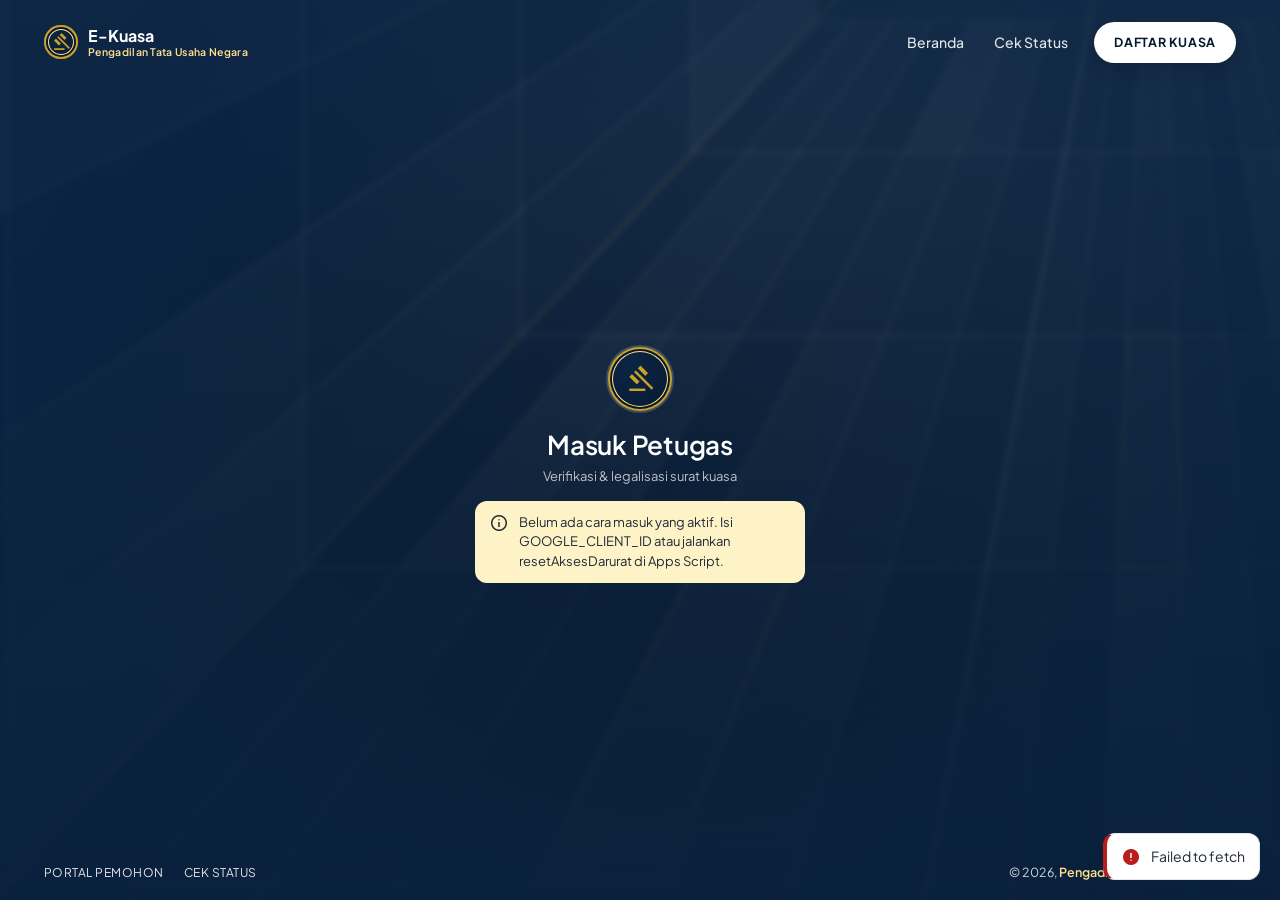
<file: petugas.html>
<!DOCTYPE html>
<html lang="id">
<head>
<meta charset="utf-8">
<meta name="viewport" content="width=device-width, initial-scale=1, viewport-fit=cover">
<meta name="theme-color" content="#0B2545">
<script src="js/tema.js"></script>
<meta name="robots" content="noindex,nofollow">
<title>Dashboard Petugas | E-Kuasa</title>
<link rel="preconnect" href="https://fonts.googleapis.com">
<link rel="preconnect" href="https://fonts.gstatic.com" crossorigin>
<link rel="preconnect" href="https://script.google.com">
<link href="https://fonts.googleapis.com/css2?family=Plus+Jakarta+Sans:wght@400;600;700;800&display=swap" rel="stylesheet">
<link href="https://fonts.googleapis.com/css2?family=Material+Symbols+Outlined:opsz,wght,FILL,GRAD@20..48,400,0..1,0&display=block" rel="stylesheet">
<link rel="stylesheet" href="css/style.css">
</head>
<body>
<div id="app"><div class="login"><div class="card"><div class="sk" style="height:24px;width:60%;margin-bottom:12px"></div><div class="sk" style="height:44px"></div></div></div></div>

<script src="js/config.js"></script>
<script src="js/api.js"></script>
<script src="js/ui.js"></script>
<script src="js/off.js"></script>
</body>
</html>
</file>
<file: css/style.css>
/* E-Kuasa — Judicial Fintech Modern. Mobile-first, tanpa framework (cepat dimuat). */
:root{
  --navy:#0B2545;--navy-d:#071930;--navy-l:#EDF2F8;--navy-m:#dee9fc;
  --gold:#C9A227;--gold-d:#755b00;--gold-l:#FDF8E7;--gold-h:#b8921f;--gold-b:#f1e3b0;--gold-on:#ffe08e;--side-t:#b1c7f0;--shc:11,37,69;
  --bg:#F7F8FA;--surface:#fff;--text:#1F2937;--text2:#6B7280;--border:#E5E7EB;
  --ok:#2E7D32;--ok-bg:#E8F5E9;--warn:#B7791F;--warn-bg:#FEF3C7;--err:#B91C1C;--err-bg:#FEE2E2;
  --r:8px;--rc:12px;
  --sh1:0 1px 3px 0 rgba(var(--shc),.05),0 1px 2px -1px rgba(var(--shc),.03);
  --sh2:0 4px 6px -1px rgba(var(--shc),.07),0 2px 4px -2px rgba(var(--shc),.04);
  --sh3:0 20px 25px -5px rgba(var(--shc),.12),0 8px 10px -6px rgba(var(--shc),.06);
  --font:'Plus Jakarta Sans',system-ui,-apple-system,'Segoe UI',Roboto,sans-serif;
}
*{box-sizing:border-box}
html{-webkit-text-size-adjust:100%}
body{margin:0;font-family:var(--font);font-size:16px;line-height:1.5;color:var(--text);background:var(--bg);-webkit-font-smoothing:antialiased}
h1,h2,h3,h4{margin:0;color:var(--navy);line-height:1.25}
p{margin:0}
a{color:var(--navy)}
button,input,select,textarea{font:inherit;color:inherit}
button{cursor:pointer}
[hidden]{display:none!important}
.ms{font-family:'Material Symbols Outlined';font-weight:400;font-style:normal;font-size:20px;line-height:1;letter-spacing:normal;text-transform:none;display:inline-block;white-space:nowrap;direction:ltr;vertical-align:middle;-webkit-font-feature-settings:'liga';font-feature-settings:'liga';font-variation-settings:'FILL' 0,'wght' 400}
.ms.fill{font-variation-settings:'FILL' 1,'wght' 400}
.wrap{max-width:1180px;margin:0 auto;padding:0 16px}
.sr{position:absolute;width:1px;height:1px;overflow:hidden;clip:rect(0 0 0 0)}
.muted{color:var(--text2)}.small{font-size:13px}.tiny{font-size:11px}.bold{font-weight:700}.mono{font-family:var(--font);font-weight:700;letter-spacing:.05em}
.row{display:flex;align-items:center;gap:8px}.row.wrap-r{flex-wrap:wrap}.between{justify-content:space-between}.grow{flex:1;min-width:0}
.stack>*+*{margin-top:16px}.stack-s>*+*{margin-top:8px}
.center{text-align:center}

/* ---------- Header & navigasi publik ---------- */
.top{position:sticky;top:0;z-index:40;background:rgba(255,255,255,.94);backdrop-filter:blur(12px);box-shadow:0 1px 8px rgba(var(--shc),.06)}
.top .wrap{height:64px;display:flex;align-items:center;justify-content:space-between;gap:12px}
.brand{display:flex;align-items:center;gap:10px;text-decoration:none;min-width:0}
.brand-mark{width:38px;height:38px;border-radius:10px;background:var(--navy);color:var(--gold);display:flex;align-items:center;justify-content:center;flex:none}
.brand-t{min-width:0}.brand-t b{display:block;color:var(--navy);font-size:13px;line-height:1.1;letter-spacing:.01em;text-transform:uppercase;white-space:nowrap;overflow:hidden;text-overflow:ellipsis}
.brand-t span{display:block;color:var(--gold-d);font-size:10px;font-weight:700;letter-spacing:.1em;text-transform:uppercase;white-space:nowrap}
.nav{display:none;gap:4px;padding:4px;background:var(--navy-l);border-radius:var(--rc)}
.nav a{padding:8px 14px;border-radius:var(--r);text-decoration:none;font-size:13px;font-weight:600;color:var(--text2)}
.nav a:hover{background:#fff;color:var(--navy)}
.nav a.on{background:var(--navy);color:#fff}
.tabbar{position:fixed;left:0;right:0;bottom:0;z-index:40;background:#fff;border-top:1px solid var(--border);display:flex;padding-bottom:env(safe-area-inset-bottom)}
.tabbar a{flex:1;display:flex;flex-direction:column;align-items:center;gap:2px;padding:8px 4px;text-decoration:none;font-size:11px;font-weight:600;color:var(--text2);min-height:56px}
.tabbar a.on{color:var(--navy)}.tabbar a.on .ms{color:var(--gold-d);font-variation-settings:'FILL' 1}
body.has-tabbar{padding-bottom:64px}
@media(min-width:900px){.nav{display:flex}.tabbar{display:none}body.has-tabbar{padding-bottom:0}.wrap{padding:0 24px}}

/* ---------- Tombol ---------- */
.btn{display:inline-flex;align-items:center;justify-content:center;gap:8px;min-height:44px;padding:0 20px;border:1px solid transparent;border-radius:var(--r);font-weight:700;font-size:14px;text-decoration:none;transition:background .15s,box-shadow .15s,transform .05s;white-space:nowrap}
.btn:active{transform:scale(.99)}
.btn:focus-visible,.input:focus-visible,.pick:focus-visible,.drop:focus-visible{outline:2px solid var(--gold);outline-offset:2px}
.btn-p{background:var(--navy);color:#fff;box-shadow:var(--sh1)}.btn-p:hover{background:var(--navy-d)}
.btn-g{background:var(--gold);color:var(--navy)}.btn-g:hover{background:var(--gold-h)}
.btn-o{background:#fff;border-color:var(--border);color:var(--text)}.btn-o:hover{background:var(--navy-l)}
.btn-d{background:var(--err);color:#fff}.btn-d:hover{background:#991b1b}
.btn-ok{background:var(--ok);color:#fff}.btn-ok:hover{background:#256528}
.btn-t{background:transparent;color:var(--navy)}.btn-t:hover{background:var(--navy-l)}
.btn-s{min-height:36px;padding:0 12px;font-size:13px}
.btn-block{width:100%}
.btn[disabled],.btn.off{opacity:.4;pointer-events:none}
.spin{width:18px;height:18px;border:2px solid currentColor;border-right-color:transparent;border-radius:50%;animation:sp .7s linear infinite;display:inline-block}
@keyframes sp{to{transform:rotate(360deg)}}

/* ---------- Kartu & form ---------- */
.card{background:var(--surface);border:1px solid var(--border);border-radius:var(--rc);box-shadow:var(--sh1);padding:20px}
.card.hover{transition:box-shadow .2s,transform .2s}.card.hover:hover{box-shadow:var(--sh2);transform:translateY(-2px)}
.card.gold{border-top:3px solid var(--gold)}
.card-h{display:flex;align-items:center;justify-content:space-between;gap:8px;margin-bottom:12px}
.field{display:block}.field>span{display:block;font-size:14px;font-weight:600;margin-bottom:6px}
.field>small{display:block;margin-top:4px;font-size:12px;color:var(--text2)}
.field.err .input{border-color:var(--err)}.field>.em{display:none;margin-top:4px;font-size:12px;color:var(--err)}.field.err>.em{display:block}
.input{width:100%;min-height:48px;padding:0 14px;background:#fff;border:1px solid var(--border);border-radius:var(--r);font-size:16px}
textarea.input{padding:10px 14px;min-height:80px;resize:vertical}
.input:focus{outline:none;border-color:var(--navy);box-shadow:0 0 0 3px rgba(var(--shc),.1)}
select.input{appearance:none;background:#fff url("data:image/svg+xml,%3Csvg xmlns='http://www.w3.org/2000/svg' width='16' height='16' fill='none' stroke='%236B7280' stroke-width='2'%3E%3Cpath d='m4 6 4 4 4-4'/%3E%3C/svg%3E") no-repeat right 12px center;padding-right:36px}
.grid{display:grid;gap:16px}
.g2{grid-template-columns:1fr}.g3{grid-template-columns:1fr}.g4{grid-template-columns:1fr 1fr}
@media(min-width:700px){.g2{grid-template-columns:1fr 1fr}.g3{grid-template-columns:repeat(3,1fr)}}
@media(min-width:1000px){.g4{grid-template-columns:repeat(4,1fr)}}

/* ---------- Pill / badge ---------- */
.pill{display:inline-flex;align-items:center;gap:6px;padding:3px 10px;border-radius:9999px;font-size:12px;font-weight:700;white-space:nowrap;background:var(--navy-l);color:var(--navy)}
.pill .ms{font-size:14px}
.pill.ok{background:var(--ok-bg);color:var(--ok)}.pill.warn{background:var(--warn-bg);color:var(--warn)}.pill.err{background:var(--err-bg);color:var(--err)}
.pill.gold{background:var(--gold-l);color:var(--gold-d)}.pill.gray{background:#F1F5F9;color:#475569}
.chip{display:inline-block;padding:2px 8px;border-radius:6px;background:var(--navy-l);color:var(--navy);font-size:11px;font-weight:800;letter-spacing:.04em}
.dot{width:8px;height:8px;border-radius:50%;background:currentColor;display:inline-block}

/* ---------- Hero & bagian beranda ---------- */
.hero{padding:28px 0 20px;position:relative;overflow:hidden}
.hero h1{font-size:32px;font-weight:800;letter-spacing:-.01em;line-height:1.2}
.hero h1 em{font-style:normal;color:var(--gold-d)}
.hero p.lead{font-size:16px;color:var(--text2);margin-top:12px;max-width:560px}
.hero-grid{display:grid;gap:28px;align-items:center}
@media(min-width:900px){.hero{padding:56px 0 32px}.hero h1{font-size:44px;line-height:1.18}.hero-grid{grid-template-columns:7fr 5fr}}
.trust{display:grid;gap:8px;margin-top:20px}
@media(min-width:700px){.trust{grid-template-columns:repeat(3,1fr)}}
.trust>div{display:flex;align-items:center;gap:10px;padding:10px;background:#fff;border:1px solid var(--border);border-radius:var(--r)}
.ico{width:36px;height:36px;border-radius:50%;background:var(--navy-l);color:var(--navy);display:flex;align-items:center;justify-content:center;flex:none}
.ico.gold{background:var(--gold-l);color:var(--gold-d)}.ico.big{width:48px;height:48px;background:var(--navy);color:var(--gold)}
.sec{padding:40px 0}.sec.alt{background:var(--navy-l)}
.sec-h{text-align:center;max-width:640px;margin:0 auto 28px}.sec-h h2{font-size:26px;font-weight:700}
.sec-h .eyebrow{font-size:11px;font-weight:800;letter-spacing:.1em;text-transform:uppercase;color:var(--gold-d);margin-bottom:6px;display:block}
.seal{background:#fff;border:1px solid var(--border);border-radius:var(--rc);box-shadow:var(--sh3);overflow:hidden}
.seal-bar{height:6px;background:linear-gradient(90deg,var(--navy),var(--gold),var(--navy))}
.docs{list-style:none;margin:0;padding:12px;background:var(--bg);border-radius:var(--r)}
.docs li{display:flex;gap:8px;align-items:flex-start;font-size:14px;padding:3px 0}.docs .ms{color:var(--ok);font-size:18px;margin-top:1px}
.steps{display:grid;gap:12px}
@media(min-width:700px){.steps{grid-template-columns:repeat(5,1fr)}}
.step-c{padding:16px;background:#fff;border:1px solid var(--border);border-radius:var(--rc)}
.num{width:32px;height:32px;border-radius:50%;background:var(--navy);color:var(--gold);display:inline-flex;align-items:center;justify-content:center;font-weight:800}
.note{display:flex;gap:12px;align-items:flex-start;padding:14px 16px;background:var(--gold-l);border:1px solid var(--gold-b);border-radius:var(--rc)}
.note .ms{color:var(--gold-d)}
.foot{background:var(--navy);color:#cbd5e1;padding:32px 0 24px;margin-top:32px}
.foot h4{color:var(--gold-on);font-size:15px;margin-bottom:8px}.foot a{color:var(--gold-on)}
.foot .cols{display:grid;gap:20px}@media(min-width:800px){.foot .cols{grid-template-columns:5fr 4fr 3fr}}

/* ---------- Stepper ---------- */
.stepper{display:flex;align-items:flex-start;justify-content:space-between;margin:4px 0 20px;position:relative}
.stepper:before{content:"";position:absolute;left:5%;right:5%;top:15px;height:2px;background:var(--border)}
.sp{position:relative;z-index:1;flex:1;text-align:center;font-size:11px;font-weight:600;color:var(--text2)}
.sp i{width:32px;height:32px;border-radius:50%;margin:0 auto 4px;background:#fff;border:2px solid var(--border);display:flex;align-items:center;justify-content:center;font-style:normal;font-weight:800;font-size:13px}
.sp.done i{background:var(--navy);border-color:var(--navy);color:#fff}
.sp.on i{border-color:var(--gold);color:var(--navy);box-shadow:0 0 0 4px var(--gold-l)}.sp.on{color:var(--navy)}
.wiz{max-width:720px;margin:0 auto;padding:20px 0 40px}
.wiz-act{display:flex;gap:12px;margin-top:20px}.wiz-act .btn{flex:1}
@media(min-width:700px){.wiz-act .btn{flex:none;min-width:160px}.wiz-act .grow{flex:1}}

/* ---------- Kartu pilihan & unggah ---------- */
.pick{display:block;width:100%;text-align:left;background:#fff;border:2px solid var(--border);border-radius:var(--rc);padding:16px;transition:border-color .15s,background .15s}
.pick:hover{background:var(--navy-l)}.pick.on{border-color:var(--gold);background:var(--gold-l)}
.up{background:#fff;border:1px solid var(--border);border-radius:var(--rc);padding:14px}
.up+.up{margin-top:10px}
.up.done{border-color:#bfe3c2}.up.bad{border-color:#f5b5b5;background:#fffafa}
.drop{margin-top:10px;border:1.5px dashed #D1D5DB;border-radius:var(--r);padding:14px;text-align:center;font-size:13px;color:var(--text2);cursor:pointer;display:flex;align-items:center;justify-content:center;gap:8px;min-height:56px;transition:background .15s,border-color .15s}
.drop:hover,.drop.over{border-color:var(--gold);background:var(--gold-l)}
.drop.busy{pointer-events:none;opacity:.7}
.bar{height:6px;background:var(--border);border-radius:9px;overflow:hidden}.bar>i{display:block;height:100%;background:var(--gold);transition:width .3s}
.copy{display:flex;align-items:center;justify-content:space-between;gap:8px;padding:10px 12px;background:var(--bg);border:1px solid var(--border);border-radius:var(--r)}
.big-id{font-size:26px;letter-spacing:.06em;color:var(--navy);font-weight:800}
.fee{font-size:40px;font-weight:800;color:var(--navy);letter-spacing:-.02em}

/* ---------- Timeline status ---------- */
.tl{list-style:none;margin:0;padding:0}
.tl li{position:relative;padding:0 0 18px 36px;font-size:14px;color:var(--text2)}
.tl li:before{content:"";position:absolute;left:11px;top:24px;bottom:0;width:2px;background:var(--border)}
.tl li:last-child:before{display:none}
.tl li i{position:absolute;left:0;top:0;width:24px;height:24px;border-radius:50%;background:#fff;border:2px solid var(--border);display:flex;align-items:center;justify-content:center;font-style:normal}
.tl li.done{color:var(--text)}.tl li.done i{background:var(--navy);border-color:var(--navy);color:#fff}.tl li.done:before{background:var(--gold)}
.tl li.now{color:var(--navy);font-weight:700}.tl li.now i{border-color:var(--gold);box-shadow:0 0 0 4px var(--gold-l)}
.tl li.bad{color:var(--err);font-weight:700}.tl li.bad i{border-color:var(--err);background:var(--err-bg)}
.tl .ms{font-size:14px}

/* ---------- Tabel ---------- */
.tbl-wrap{background:#fff;border:1px solid var(--border);border-radius:var(--rc);box-shadow:var(--sh1);overflow:hidden}
.tbl-scroll{overflow-x:auto}
table.t{width:100%;border-collapse:collapse;font-size:14px}
.t th{background:var(--navy-l);color:var(--text2);text-align:left;font-size:11px;letter-spacing:.06em;text-transform:uppercase;padding:12px 14px;white-space:nowrap}
.t td{padding:12px 14px;border-top:1px solid var(--border);vertical-align:middle}
.t tbody tr{transition:background .1s}.t tbody tr:hover{background:#f8fafc}
.t tr.click{cursor:pointer}
.pager{display:flex;align-items:center;justify-content:space-between;gap:8px;padding:12px 14px;background:#fafbfc;border-top:1px solid var(--border);flex-wrap:wrap}
.pg{display:flex;gap:4px}.pg button{min-width:34px;height:34px;border:0;background:transparent;border-radius:var(--r);font-weight:700;color:var(--text2)}
.pg button.on{background:var(--navy);color:#fff}.pg button:hover:not(.on):not([disabled]){background:var(--navy-l)}.pg button[disabled]{opacity:.35}
@media(max-width:760px){
  .t.stack thead{display:none}
  .t.stack,.t.stack tbody,.t.stack tr,.t.stack td{display:block;width:100%}
  .t.stack tr{padding:12px 14px;border-top:1px solid var(--border)}
  .t.stack td{border:0;padding:3px 0;display:flex;justify-content:space-between;gap:12px}
  .t.stack td:before{content:attr(data-l);font-size:11px;font-weight:700;color:var(--text2);text-transform:uppercase;letter-spacing:.04em;flex:none}
}

/* ---------- Shell petugas ---------- */
.shell{min-height:100vh}
.side{position:fixed;left:0;top:0;bottom:0;width:248px;background:var(--navy);color:#fff;display:none;flex-direction:column;z-index:50}
.side .brand{padding:18px 16px;background:var(--navy-d)}.side .brand-t b{color:#fff}.side .brand-t span{color:var(--gold-on)}
.side nav{padding:12px 8px;flex:1}
.side nav a{display:flex;align-items:center;gap:12px;padding:11px 12px;margin-bottom:2px;border-radius:var(--r);text-decoration:none;color:var(--side-t);font-size:14px;font-weight:600;border-left:3px solid transparent}
.side nav a:hover{background:rgba(255,255,255,.07);color:#fff}
.side nav a.on{background:rgba(255,255,255,.1);color:var(--gold-on);border-left-color:var(--gold)}
.side .me{padding:14px 16px;background:rgba(0,0,0,.18);display:flex;align-items:center;gap:10px}
.side .me b{display:block;font-size:13px;line-height:1.2}.side .me span{font-size:11px;color:var(--side-t);word-break:break-all}
.side .me button{background:transparent;border:0;color:#fca5a5;padding:6px;border-radius:6px}.side .me button:hover{background:rgba(255,255,255,.1)}
.main{min-height:100vh}
.bar-top{position:sticky;top:0;z-index:30;background:rgba(255,255,255,.94);backdrop-filter:blur(12px);box-shadow:0 1px 8px rgba(var(--shc),.05);height:60px;display:flex;align-items:center;justify-content:space-between;padding:0 16px;gap:8px}
.bar-top .brand-mark{width:32px;height:32px}
.content{padding:16px 16px 84px;max-width:1360px;margin:0 auto}
.tabbar.off-tab a{font-size:10px}
@media(min-width:960px){.side{display:flex}.main{margin-left:248px}.tabbar.off-tab{display:none}.content{padding:24px 24px 40px}.bar-top .mob-only{display:none}}
.kpi{position:relative;overflow:hidden;padding:16px}
.kpi .v{font-size:32px;font-weight:800;line-height:1.1;margin-top:4px;color:var(--navy)}
.kpi .l{font-size:11px;font-weight:800;letter-spacing:.06em;text-transform:uppercase;color:var(--text2)}
.kpi:after{content:"";position:absolute;left:0;right:0;bottom:0;height:4px;background:var(--navy)}
.kpi.warn:after{background:#fed255}.kpi.warn .v,.kpi.warn .l{color:var(--warn)}
.kpi.err:after{background:var(--err)}.kpi.err .v,.kpi.err .l{color:var(--err)}
.kpi.ok:after{background:var(--ok)}.kpi.ok .v,.kpi.ok .l{color:var(--ok)}
.kpi .ico{position:absolute;right:14px;top:14px;border-radius:10px}
.filters{display:grid;gap:8px}
@media(min-width:760px){.filters{grid-template-columns:2fr 1fr 1fr auto auto}}
.filters .input{min-height:44px;font-size:14px}
.hbar{display:grid;grid-template-columns:130px 1fr 40px;align-items:center;gap:10px;font-size:13px;padding:5px 0}
.hbar .tr{height:14px;background:var(--navy-l);border-radius:9px;overflow:hidden}.hbar .tr>i{display:block;height:100%;background:var(--navy);border-radius:9px;transition:width .4s}
.hbar.g .tr>i{background:var(--gold)}
.split{display:grid;gap:16px}@media(min-width:1100px){.split{grid-template-columns:1.25fr 1fr;align-items:start}}
.viewer{background:#e5e7eb;border-radius:var(--r);min-height:320px;display:flex;align-items:center;justify-content:center;overflow:hidden}
.viewer iframe{width:100%;height:520px;border:0;background:#fff}.viewer img{max-width:100%;max-height:520px;display:block}
.fv{border:1px solid var(--border);border-radius:var(--r);padding:12px;background:#fff}
.fv+.fv{margin-top:8px}.fv.sel{border-color:var(--navy);box-shadow:0 0 0 2px rgba(var(--shc),.08)}
.seg{display:inline-flex;border:1px solid var(--border);border-radius:var(--r);overflow:hidden}
.seg button{border:0;background:#fff;padding:7px 12px;font-size:13px;font-weight:700;color:var(--text2);min-height:36px}
.seg button.on.ok{background:var(--ok);color:#fff}.seg button.on.bad{background:var(--err);color:#fff}
.tabs{display:flex;gap:4px;border-bottom:1px solid var(--border);margin-bottom:16px;overflow-x:auto}
.tabs button{border:0;background:none;padding:10px 14px;font-weight:700;color:var(--text2);border-bottom:3px solid transparent;white-space:nowrap}
.tabs button.on{color:var(--navy);border-bottom-color:var(--gold)}
.login{min-height:100vh;display:flex;align-items:center;justify-content:center;padding:20px;background:linear-gradient(160deg,var(--navy),#14365f 60%,var(--bg) 60%)}
.login .card{max-width:420px;width:100%;box-shadow:var(--sh3)}

/* ---------- Toast, modal, skeleton ---------- */
.toasts{position:fixed;z-index:100;left:12px;right:12px;bottom:76px;display:flex;flex-direction:column;gap:8px;pointer-events:none;align-items:center}
@media(min-width:900px){.toasts{left:auto;right:20px;bottom:20px;align-items:flex-end}}
.toast{pointer-events:auto;display:flex;gap:10px;align-items:flex-start;max-width:420px;width:100%;padding:12px 14px;border-radius:var(--rc);background:#fff;border:1px solid var(--border);border-left:4px solid var(--navy);box-shadow:var(--sh3);font-size:14px;animation:ti .2s ease}
.toast.ok{border-left-color:var(--ok)}.toast.err{border-left-color:var(--err)}.toast.warn{border-left-color:var(--warn)}
.toast .ms{margin-top:1px}.toast.ok .ms{color:var(--ok)}.toast.err .ms{color:var(--err)}.toast.warn .ms{color:var(--warn)}
@keyframes ti{from{opacity:0;transform:translateY(8px)}}
.modal{position:fixed;inset:0;z-index:90;background:rgba(7,25,48,.5);display:flex;align-items:flex-end;justify-content:center}
@media(min-width:700px){.modal{align-items:center;padding:20px}}
.modal .sheet{background:#fff;width:100%;max-width:520px;border-radius:var(--rc) var(--rc) 0 0;padding:20px;box-shadow:var(--sh3);max-height:90vh;overflow:auto}
@media(min-width:700px){.modal .sheet{border-radius:var(--rc)}}
.sk{background:linear-gradient(90deg,#eef1f5 25%,#f6f8fa 37%,#eef1f5 63%);background-size:400% 100%;animation:sk 1.2s ease infinite;border-radius:var(--r);min-height:16px}
@keyframes sk{0%{background-position:100% 50%}100%{background-position:0 50%}}
.empty{text-align:center;padding:36px 16px;color:var(--text2)}.empty .ms{font-size:44px;color:var(--navy);opacity:.35;display:block;margin:0 auto 8px}
.banner{padding:12px 14px;border-radius:var(--rc);background:var(--warn-bg);color:#7a4f0a;font-size:14px;display:flex;gap:10px;align-items:flex-start}
.banner.err{background:var(--err-bg);color:#7f1d1d}.banner.ok{background:var(--ok-bg);color:#1b5e20}.banner.info{background:var(--navy-l);color:var(--navy)}
.view{animation:vi .12s ease}@keyframes vi{from{opacity:.4}}

@media print{
  body{background:#fff}.top,.tabbar,.side,.bar-top,.foot,.toasts,.no-print,.wiz-act{display:none!important}
  .main{margin:0}.card,.tbl-wrap{box-shadow:none}.content{padding:0}
  .print-only{display:block!important}
}
.print-only{display:none}
@media(prefers-reduced-motion:reduce){*{animation:none!important;transition:none!important}}

/* Tema warna: kartu pilihan di Admin */
.tema-grid{display:grid;grid-template-columns:repeat(auto-fill,minmax(210px,1fr));gap:12px}
.tema{border:2px solid var(--border);border-radius:var(--rc);background:var(--surface);padding:12px;text-align:left;display:grid;gap:10px;transition:border-color .15s,box-shadow .15s}
.tema:hover{box-shadow:var(--sh2)}.tema.on{border-color:var(--gold);box-shadow:0 0 0 3px var(--gold-l)}
.tema .pv{height:64px;border-radius:8px;overflow:hidden;display:grid;grid-template-columns:34% 1fr;border:1px solid var(--border)}
.tema .pv i{display:block}.tema .pv .r{background:#F7F8FA;padding:8px;display:grid;gap:5px;align-content:start}
.tema .pv .r b{display:block;height:7px;border-radius:4px}.tema .pv .r span{display:block;height:14px;width:56%;border-radius:4px}
.tema .nm{display:flex;align-items:center;justify-content:space-between;gap:8px;font-weight:700;color:var(--text)}
.tema .dots{display:flex;gap:4px}.tema .dots i{width:14px;height:14px;border-radius:50%;border:1px solid rgba(0,0,0,.08)}
.tema small{color:var(--text2);font-size:12px;line-height:1.4}
.kustom{display:grid;grid-template-columns:repeat(auto-fit,minmax(180px,1fr));gap:12px;align-items:end}
.kustom input[type=color]{width:48px;height:40px;padding:2px;border:1px solid var(--border);border-radius:8px;background:#fff;cursor:pointer}
@media(max-width:420px){#sync{display:none}.bar-top .row{min-width:0}}

/* ===== Halaman login petugas: panel visual kiri + kartu kanan ===== */
.lgn{min-height:100vh;min-height:100dvh;display:grid;grid-template-columns:minmax(0,1.12fr) minmax(0,1fr);background:var(--navy-d);padding:14px;gap:14px}
.lgn-hero{position:relative;overflow:hidden;border-radius:18px;color:#fff;display:flex;flex-direction:column;justify-content:space-between;padding:36px 40px;min-height:560px;isolation:isolate}
.lgn-bg{position:absolute;inset:0;width:100%;height:100%;z-index:-1}
.lgn-top{display:flex;align-items:center;justify-content:space-between;gap:12px}
.lgn-brand{display:flex;align-items:center;gap:10px;color:#fff;text-decoration:none;font-weight:800;font-size:20px;letter-spacing:-.01em;line-height:1.1}
.lgn-brand small{display:block;font-size:11px;font-weight:600;color:var(--gold-on);letter-spacing:.02em;margin-top:2px}
.lgn-mark{width:38px;height:38px;border-radius:10px;background:#fff;color:var(--navy);display:grid;place-items:center;box-shadow:inset 0 -3px 0 var(--gold)}
.lgn-back{display:inline-flex;align-items:center;gap:6px;color:rgba(255,255,255,.86);text-decoration:none;font-size:13px;font-weight:600;padding:8px 12px;border-radius:999px;transition:background .15s}
.lgn-back .ms{font-size:16px}.lgn-back:hover{background:rgba(255,255,255,.1);color:#fff}
.lgn-copy{max-width:520px}
.lgn-copy h2{color:#fff;font-size:clamp(28px,3.2vw,40px);font-weight:800;letter-spacing:-.02em;line-height:1.12;text-wrap:balance}
.lgn-copy p{color:rgba(255,255,255,.78);font-size:15px;margin-top:14px;max-width:440px;line-height:1.6}
.lgn-copy.in h2,.lgn-copy.in p{animation:lgnIn .5s ease both}.lgn-copy.in p{animation-delay:.06s}
@keyframes lgnIn{from{opacity:0;transform:translateY(8px)}to{opacity:1;transform:none}}
.lgn-dots{display:flex;gap:6px;margin-top:26px}
.lgn-dots button{width:8px;height:4px;border-radius:4px;border:0;padding:0;background:rgba(255,255,255,.35);transition:width .25s,background .25s}
.lgn-dots button.on{width:26px;background:#fff}
.lgn-dots button:focus-visible{outline:2px solid var(--gold);outline-offset:3px}
.lgn-side{display:flex;align-items:center;justify-content:center;background:var(--surface);border-radius:18px;padding:40px 24px}
.lgn-card{width:100%;max-width:400px;display:grid;gap:18px}
.lgn-card h1{font-size:clamp(26px,2.6vw,32px);font-weight:800;letter-spacing:-.02em;color:var(--text)}
.lgn-sub{color:var(--text2);font-size:14px;margin-top:-10px}
.lgn-form{display:grid;gap:14px}
.lgn-f{display:grid;gap:6px}.lgn-f>span:first-child{font-size:13px;font-weight:700;color:var(--text)}
.lgn .input{height:46px;border-radius:10px;border:1px solid var(--border);background:var(--surface);padding:0 14px;font-size:14px;width:100%;transition:border-color .15s,box-shadow .15s}
.lgn .input::placeholder{color:#9CA3AF}
.lgn .input:focus{outline:none;border-color:var(--navy);box-shadow:0 0 0 3px var(--navy-l)}
.lgn-pw{position:relative;display:block}.lgn-pw .input{padding-right:46px}
.lgn-eye{position:absolute;right:4px;top:4px;width:38px;height:38px;border:0;background:none;border-radius:8px;color:var(--text2);display:grid;place-items:center}
.lgn-eye:hover{background:var(--navy-l);color:var(--navy)}
.lgn-row{display:flex;align-items:center;justify-content:space-between;gap:10px;font-size:13px}
.lgn-muted{display:inline-flex;align-items:center;gap:6px;color:var(--text2)}.lgn-muted .ms{font-size:17px}
.lgn-link{border:0;background:none;padding:2px 0;color:var(--text2);font-size:13px;font-weight:600;text-decoration:underline;text-underline-offset:3px}
.lgn-link:hover{color:var(--navy)}
.lgn-note{font-size:12.5px;color:var(--text2);background:var(--navy-l);border-radius:10px;padding:10px 12px;line-height:1.5}
.lgn-btn{height:48px;border:0;border-radius:999px;background:var(--navy-d);color:#fff;font-weight:700;font-size:15px;transition:background .15s,transform .1s;margin-top:4px}
.lgn-btn:hover{background:var(--navy)}.lgn-btn:active{transform:scale(.99)}
.lgn-btn[disabled],.lgn-btn.off{opacity:.6;pointer-events:none}
.lgn-or{display:flex;align-items:center;gap:12px;color:#9CA3AF;font-size:12px}
.lgn-or::before,.lgn-or::after{content:"";flex:1;height:1px;background:var(--border)}
.lgn-g{min-height:44px;display:flex;justify-content:center}
.lgn-foot{text-align:center;font-size:13.5px;color:var(--text2)}
.lgn-foot a{color:var(--text);font-weight:700;text-decoration:none}.lgn-foot a:hover{text-decoration:underline}
@media(max-width:900px){
  .lgn{grid-template-columns:minmax(0,1fr);padding:0;gap:0;background:var(--surface)}
  .lgn-hero{min-height:0;border-radius:0 0 22px 22px;padding:20px 20px 26px;gap:34px}
  .lgn-copy h2{font-size:24px}.lgn-copy p{font-size:13.5px;margin-top:8px}.lgn-dots{margin-top:16px}
  .lgn-back span:not(.ms){display:none}
  .lgn-side{border-radius:0;padding:28px 20px 40px;align-items:flex-start}
}
@media(max-width:380px){.lgn-copy p{display:none}}
@media(prefers-reduced-motion:reduce){.lgn-copy.in h2,.lgn-copy.in p{animation:none}}
.lgn-eye,.lgn-back,.lgn-mark{overflow:hidden}

/* Form akun petugas */
.akun-box{display:grid;gap:10px;border:1px dashed var(--border);border-radius:var(--rc);padding:12px;background:var(--bg)}
.akun-box>.tiny{margin-top:-6px;line-height:1.45}
.pw-wrap{position:relative;display:block}.pw-wrap .input{padding-right:44px;width:100%}
.pw-eye{position:absolute;right:3px;top:50%;transform:translateY(-50%);width:36px;height:36px;border:0;background:none;border-radius:8px;color:var(--text2);display:grid;place-items:center;overflow:hidden}
.pw-eye:hover{background:var(--navy-l);color:var(--navy)}
.modal .sheet{max-height:calc(100dvh - 32px);overflow:auto}

/* ===== Logo: bentuk (data-bentuk) dan isi (ikon / gambar) ===== */
.brand-mark,.lgn-mark{overflow:hidden;position:relative;transition:border-radius .2s}
.brand-mark .ms{font-size:22px}.lgn-mark .ms{font-size:22px}
.brand-mark img,.lgn-mark img{width:100%;height:100%;object-fit:contain;display:block}
.brand-mark.pakai-gambar,.lgn-mark.pakai-gambar{background:#fff;padding:3px}
/* Lencana: lingkaran bercincin emas */
[data-bentuk=lencana]{border-radius:50%!important;background:radial-gradient(circle at 32% 28%,var(--navy),var(--navy-d));color:var(--gold);box-shadow:inset 0 0 0 2px var(--gold),inset 0 0 0 4px var(--navy-d),inset 0 0 0 5px var(--gold-on)}
.lgn-mark[data-bentuk=lencana]{box-shadow:inset 0 0 0 2px var(--gold),inset 0 0 0 4px var(--navy-d),inset 0 0 0 5px var(--gold-on),0 0 0 2px rgba(255,255,255,.18)}
[data-bentuk=lencana].pakai-gambar{background:#fff;padding:5px;box-shadow:inset 0 0 0 2px var(--gold)}
/* Lingkaran */
[data-bentuk=lingkaran]{border-radius:50%!important}
/* Kotak membulat (bentuk lama) */
[data-bentuk=kotak]{border-radius:10px!important}
/* Perisai */
[data-bentuk=perisai]{border-radius:0!important;clip-path:polygon(50% 0,96% 13%,100% 18%,100% 50%,94% 70%,80% 86%,50% 100%,20% 86%,6% 70%,0 50%,0 18%,4% 13%);box-shadow:none!important;padding-bottom:4px}
[data-bentuk=perisai]:not(.pakai-gambar){background:linear-gradient(180deg,var(--navy),var(--navy-d));color:var(--gold)}
/* Tanpa bingkai */
[data-bentuk=polos]{background:transparent!important;box-shadow:none!important;border-radius:0!important;padding:0!important;color:var(--navy)}
.side [data-bentuk=polos],.lgn-hero [data-bentuk=polos],.bar-top [data-bentuk=polos]{color:var(--gold)}
[data-bentuk=polos] .ms{font-size:30px}
/* Pengaturan logo di Admin */
.logo-pv{display:grid;grid-template-columns:repeat(auto-fit,minmax(240px,1fr));gap:12px}
.logo-pv>div{display:flex;align-items:center;gap:12px;padding:14px 16px;border-radius:var(--rc);border:1px solid var(--border);min-width:0}
.logo-pv .terang{background:#fff}.logo-pv .gelap{background:var(--navy-d);border-color:transparent}
.logo-pv b{display:block;font-size:13.5px;line-height:1.2;color:var(--navy)}.logo-pv span.t{font-size:11px;font-weight:700;letter-spacing:.08em;color:var(--gold-d)}
.logo-pv .gelap b{color:#fff}.logo-pv .gelap span.t{color:var(--gold-on)}
.logo-pv .brand-mark{width:44px;height:44px}
.pil-grid{display:grid;grid-template-columns:repeat(auto-fill,minmax(150px,1fr));gap:10px}
.pil{border:2px solid var(--border);border-radius:var(--rc);background:var(--surface);padding:12px;display:grid;justify-items:center;gap:8px;text-align:center;transition:border-color .15s,box-shadow .15s}
.pil:hover{box-shadow:var(--sh2)}.pil.on{border-color:var(--gold);box-shadow:0 0 0 3px var(--gold-l)}
.pil .brand-mark{width:48px;height:48px}.pil b{font-size:13px;color:var(--text)}.pil small{font-size:11.5px;color:var(--text2);line-height:1.35}
.ikon-grid{display:grid;grid-template-columns:repeat(auto-fill,minmax(88px,1fr));gap:8px}
.ikon-grid .pil{padding:10px 6px;gap:4px}.ikon-grid .pil .ms{font-size:28px;color:var(--navy)}.ikon-grid .pil small{font-size:11px}
.unggah-logo{display:flex;align-items:center;gap:14px;flex-wrap:wrap}
.unggah-logo .kotak-img{width:72px;height:72px;border-radius:12px;border:1px dashed var(--border);display:grid;place-items:center;background:#fff;overflow:hidden}
.unggah-logo .kotak-img img{width:100%;height:100%;object-fit:contain}
.pil{min-width:0;overflow:hidden}.ikon-grid .pil .ms{max-width:100%;overflow:hidden;white-space:nowrap}

/* ===== Footer model instansi ===== */
.foot{background:linear-gradient(160deg,var(--navy) 0%,var(--navy-d) 100%);color:rgba(255,255,255,.86);padding:40px 0 0;margin-top:40px}
.foot-grid{display:grid;grid-template-columns:minmax(0,1.25fr) minmax(0,1fr);gap:40px 72px;padding-bottom:28px}
.foot-grid.satu{grid-template-columns:minmax(0,1fr)}
.foot-info h3{color:#fff;font-size:17px;font-weight:800;letter-spacing:.01em;text-transform:uppercase;line-height:1.3}
.foot-info>p{font-size:13.5px;line-height:1.6;margin-top:12px;max-width:560px;color:rgba(255,255,255,.82)}
.foot-kontak{list-style:none;margin:18px 0 0;padding:0;display:grid;gap:10px}
.foot-kontak li{display:flex;gap:10px;align-items:flex-start;font-size:13.5px;line-height:1.45}
.foot-kontak .ms{font-size:18px;color:var(--gold);flex:none;margin-top:1px}
.foot-kontak a{color:inherit;text-decoration:none}.foot-kontak a:hover{color:var(--gold-on);text-decoration:underline}
.foot-links h4{display:flex;align-items:center;gap:8px;color:#fff;font-size:14.5px;font-weight:800;letter-spacing:.04em;text-transform:uppercase;padding-bottom:12px;border-bottom:1px solid rgba(255,255,255,.12);margin:0}
.foot-links h4 .ms{color:var(--gold);font-size:19px}
.foot-links ul{list-style:none;margin:10px 0 0;padding:0;display:grid}
.foot-links a{display:flex;align-items:center;gap:8px;padding:6px 0;color:rgba(255,255,255,.86);text-decoration:none;font-size:13.5px;transition:color .15s,transform .15s}
.foot-links a .ms{font-size:18px;color:var(--gold-on);transition:transform .15s}
.foot-links a:hover{color:#fff}.foot-links a:hover .ms{transform:translateX(3px)}
.foot-bawah{border-top:1px solid rgba(255,255,255,.12);padding:16px 0 20px;text-align:center;font-size:12px;color:rgba(255,255,255,.7)}
.foot-bawah b{color:#fff;font-weight:700}
.foot a:focus-visible{outline:2px solid var(--gold);outline-offset:2px;border-radius:4px}
@media(max-width:760px){.foot-grid{grid-template-columns:minmax(0,1fr);gap:28px}.foot{padding-top:32px}}
body.has-tabbar .foot-bawah{padding-bottom:calc(20px + env(safe-area-inset-bottom,0px))}
/* Admin: editor footer */
.foot-pv{border-radius:var(--rc);overflow:hidden;border:1px solid var(--border)}
.foot-pv .foot{margin:0;padding-top:28px}.foot-pv .wrap{padding:0 20px}
.tautan-ed{display:grid;gap:8px}
.tautan-ed .baris{display:grid;grid-template-columns:minmax(0,1fr) minmax(0,1.4fr) auto;gap:8px;align-items:center}
.tautan-ed .aksi{display:flex;gap:2px}
.tautan-ed .aksi button{width:36px;height:40px;border:1px solid var(--border);background:var(--surface);border-radius:8px;display:grid;place-items:center;color:var(--text2);overflow:hidden}
.tautan-ed .aksi button:hover{color:var(--navy);background:var(--navy-l)}
.tautan-ed .aksi button[disabled]{opacity:.35;pointer-events:none}
@media(max-width:640px){.tautan-ed .baris{grid-template-columns:minmax(0,1fr);padding:10px;border:1px solid var(--border);border-radius:10px}.tautan-ed .aksi{justify-content:flex-end}}
.grid>*{min-width:0}

/* ===== PWA ===== */
[data-pasang]{display:none!important}
html.bisa-pasang:not(.pwa) [data-pasang]{display:inline-flex!important}
.pasang-btn{white-space:nowrap}
@media(max-width:560px){.pasang-btn span:not(.ms){display:none}.pasang-btn{padding:0 10px}}
.lgn-pasang{align-items:center;justify-content:center;gap:8px;height:44px;border-radius:999px;border:1px dashed var(--border);background:var(--bg);color:var(--text);font-weight:600;font-size:13.5px}
.lgn-pasang:hover{border-color:var(--navy);color:var(--navy)}
.pasang-ios{display:grid;gap:10px;padding-left:20px;font-size:14px;line-height:1.5}
.pasang-ios .ms{font-size:18px;vertical-align:-4px;color:var(--navy)}
.pwa-offline{position:fixed;left:50%;transform:translateX(-50%);top:calc(10px + env(safe-area-inset-top,0px));z-index:120;display:flex;align-items:center;gap:8px;background:#1f2937;color:#fff;font-size:13px;font-weight:600;padding:8px 14px;border-radius:999px;box-shadow:0 8px 24px rgba(0,0,0,.25);max-width:calc(100% - 24px)}
.pwa-offline .ms{font-size:18px;color:#fbbf24}
.pwa-baru{position:fixed;left:12px;right:12px;bottom:calc(76px + env(safe-area-inset-bottom,0px));z-index:110;margin:0 auto;max-width:460px;display:flex;align-items:center;gap:10px;background:var(--navy-d);color:#fff;padding:10px 10px 10px 14px;border-radius:14px;box-shadow:0 12px 30px rgba(0,0,0,.3);font-size:14px;font-weight:600}
.pwa-baru>.ms{color:var(--gold)}.pwa-baru .tutup{border:0;background:none;color:rgba(255,255,255,.7);width:34px;height:34px;display:grid;place-items:center;border-radius:8px;overflow:hidden}
@media(min-width:900px){.pwa-baru{bottom:20px}}
/* Mode aplikasi (layar penuh): beri ruang untuk status bar HP */
.pwa .top{padding-top:env(safe-area-inset-top,0px)}
.pwa .bar-top{padding-top:env(safe-area-inset-top,0px);height:calc(60px + env(safe-area-inset-top,0px))}
.pwa .side{padding-top:env(safe-area-inset-top,0px)}
.pwa .lgn-hero{padding-top:calc(20px + env(safe-area-inset-top,0px))}
.pwa body{overscroll-behavior-y:none}
@media(max-width:420px){.top .btn-p.btn-s>span:not(.ms){display:none}.top .btn-p.btn-s{padding:0 10px}}

/* ===== Login petugas: latar penuh + form pil di tengah ===== */
.lgx{position:relative;min-height:100vh;min-height:100dvh;display:flex;flex-direction:column;color:#fff;overflow:hidden;isolation:isolate;background:var(--navy-d)}
.lgx-bg{position:absolute;inset:-24px;z-index:-2}
.lgx-bg .lgn-bg{width:100%;height:100%;filter:blur(3px) saturate(1.05);transform:scale(1.04)}
.lgx::before{content:"";position:absolute;inset:0;z-index:-1;background:radial-gradient(ellipse at 50% 42%,rgba(var(--shc),.38),rgba(var(--shc),.78) 70%),linear-gradient(180deg,rgba(0,0,0,.18),rgba(0,0,0,.45))}
.lgx-nav{display:flex;align-items:center;justify-content:space-between;gap:16px;padding:22px clamp(18px,4vw,44px);padding-top:calc(22px + env(safe-area-inset-top,0px))}
.lgx-brand{display:flex;align-items:center;gap:10px;color:#fff;text-decoration:none;font-weight:700;font-size:16px;line-height:1.15;min-width:0}
.lgx-brand small{display:block;font-size:10.5px;font-weight:600;color:var(--gold-on);letter-spacing:.03em;white-space:nowrap;overflow:hidden;text-overflow:ellipsis;max-width:42vw}
.lgx-brand .brand-mark{width:34px;height:34px;flex:none}
.lgx-nav nav{display:flex;align-items:center;gap:6px}
.lgx-link{color:rgba(255,255,255,.88);text-decoration:none;font-size:14px;font-weight:500;padding:8px 12px;border-radius:999px;transition:background .15s}
.lgx-link:hover{background:rgba(255,255,255,.1);color:#fff}
.lgx-ikon{width:38px;height:38px;border-radius:50%;border:0;background:transparent;color:#fff;place-items:center;overflow:hidden}
.lgx-ikon:hover{background:rgba(255,255,255,.12)}
html.bisa-pasang:not(.pwa) .lgx-ikon[data-pasang]{display:grid!important}
.lgx-pill{margin-left:8px;background:#fff;color:var(--navy-d);text-decoration:none;font-size:12.5px;font-weight:700;letter-spacing:.06em;text-transform:uppercase;padding:11px 20px;border-radius:999px;box-shadow:0 6px 18px rgba(0,0,0,.18);transition:transform .15s}
.lgx-pill:hover{transform:translateY(-1px)}
.lgx-main{flex:1;display:grid;place-items:center;padding:24px 20px}
.lgx-box{width:100%;max-width:330px;display:grid;justify-items:center;gap:14px;text-align:center;animation:lgxIn .5s ease both}
@keyframes lgxIn{from{opacity:0;transform:translateY(10px)}to{opacity:1;transform:none}}
.lgx-logo{width:64px;height:64px;margin-bottom:2px;box-shadow:0 10px 30px rgba(0,0,0,.25)}
.lgx-logo .ms{font-size:32px}
.lgx-box h1{font-size:26px;font-weight:600;letter-spacing:-.01em;color:#fff;margin-top:2px}
.lgx-sub{font-size:13px;color:rgba(255,255,255,.72);margin-top:-8px}
.lgx-form{width:100%;display:grid;gap:14px;margin-top:10px}
.lgx-f{position:relative;display:block}
.lgx-f input{width:100%;height:46px;border-radius:999px;border:1px solid rgba(255,255,255,.55);background:rgba(255,255,255,.08);color:#fff;font-size:14px;padding:0 50px 0 20px;outline:none;transition:border-color .15s,background .15s,box-shadow .15s;-webkit-backdrop-filter:blur(4px);backdrop-filter:blur(4px)}
.lgx-f input::placeholder{color:rgba(255,255,255,.78)}
.lgx-f input:focus{border-color:#fff;background:rgba(255,255,255,.14);box-shadow:0 0 0 3px rgba(255,255,255,.16)}
.lgx-f input:-webkit-autofill{-webkit-text-fill-color:#fff;-webkit-box-shadow:0 0 0 40px rgba(var(--shc),.9) inset;caret-color:#fff}
.lgx-ic{position:absolute;right:6px;top:5px;width:36px;height:36px;display:grid;place-items:center;color:rgba(255,255,255,.85);border:0;background:none;border-radius:50%;overflow:hidden;pointer-events:none}
.lgx-ic .ms{font-size:20px}
.lgx-eye{pointer-events:auto;cursor:pointer}.lgx-eye:hover{background:rgba(255,255,255,.12);color:#fff}
.lgx-btn{margin-top:22px;height:46px;border:0;border-radius:999px;background:var(--gold);color:var(--navy-d);font-size:14px;font-weight:700;letter-spacing:.08em;text-transform:uppercase;box-shadow:0 10px 24px rgba(0,0,0,.25);transition:filter .15s,transform .1s}
.lgx-btn:hover{filter:brightness(1.07)}.lgx-btn:active{transform:scale(.99)}
.lgx-btn[disabled],.lgx-btn.off{opacity:.65;pointer-events:none}
.lgx-lupa{justify-self:center;border:0;background:none;color:rgba(255,255,255,.9);font-size:13px;padding:4px 8px;border-radius:6px}
.lgx-lupa:hover{text-decoration:underline;text-underline-offset:3px}
.lgx-note{font-size:12.5px;line-height:1.5;color:rgba(255,255,255,.88);background:rgba(0,0,0,.28);border:1px solid rgba(255,255,255,.14);border-radius:12px;padding:10px 12px;text-align:left}
.lgx-or{width:100%;display:flex;align-items:center;gap:12px;color:rgba(255,255,255,.6);font-size:12px;margin-top:4px}
.lgx-or::before,.lgx-or::after{content:"";flex:1;height:1px;background:rgba(255,255,255,.22)}
.lgx-g{width:100%;min-height:44px;display:flex;justify-content:center}
.lgx .banner{color:var(--text);text-align:left}
.lgx-foot{display:flex;align-items:center;justify-content:space-between;gap:12px 20px;flex-wrap:wrap;padding:18px clamp(18px,4vw,44px);padding-bottom:calc(18px + env(safe-area-inset-bottom,0px));font-size:12.5px}
.lgx-fl{display:flex;gap:6px 20px;flex-wrap:wrap}
.lgx-fl a{color:rgba(255,255,255,.88);text-decoration:none;text-transform:uppercase;letter-spacing:.04em;font-size:12px}
.lgx-fl a:hover{color:#fff;text-decoration:underline;text-underline-offset:3px}
.lgx-fr{color:rgba(255,255,255,.8)}.lgx-fr b{color:var(--gold-on);font-weight:600}
.lgx a:focus-visible,.lgx button:focus-visible{outline:2px solid var(--gold);outline-offset:2px}
@media(max-width:720px){
  .lgx-link{display:none}.lgx-pill{padding:9px 14px;font-size:11.5px;margin-left:2px}
  .lgx-foot{flex-direction:column;justify-content:center;text-align:center}.lgx-fl{justify-content:center}
}
@media(max-width:380px){.lgx-brand small{display:none}}
@media(prefers-reduced-motion:reduce){.lgx-box{animation:none}}
.lgx .lgx-btn,.lgx .lgx-btn:hover{background:var(--gold);color:var(--navy-d)}.lgx .lgx-btn:hover{filter:brightness(1.07)}

/* Logo gambar: selalu muat utuh & tepat di tengah, apa pun rasio gambarnya */
.brand-mark.pakai-gambar,.lgn-mark.pakai-gambar{display:block!important;box-sizing:border-box}
.brand-mark.pakai-gambar img,.lgn-mark.pakai-gambar img{display:block;width:100%;height:100%;max-width:none;object-fit:contain;object-position:center}
[data-bentuk=polos].pakai-gambar{padding:0!important}
[data-bentuk=lingkaran].pakai-gambar,[data-bentuk=kotak].pakai-gambar{padding:4px}
[data-bentuk=perisai].pakai-gambar{padding:6px 6px 10px}
.lgx-logo.pakai-gambar{width:76px;height:76px}
.lgx-logo[data-bentuk=polos]{box-shadow:none;filter:drop-shadow(0 8px 18px rgba(0,0,0,.35))}
</file>
